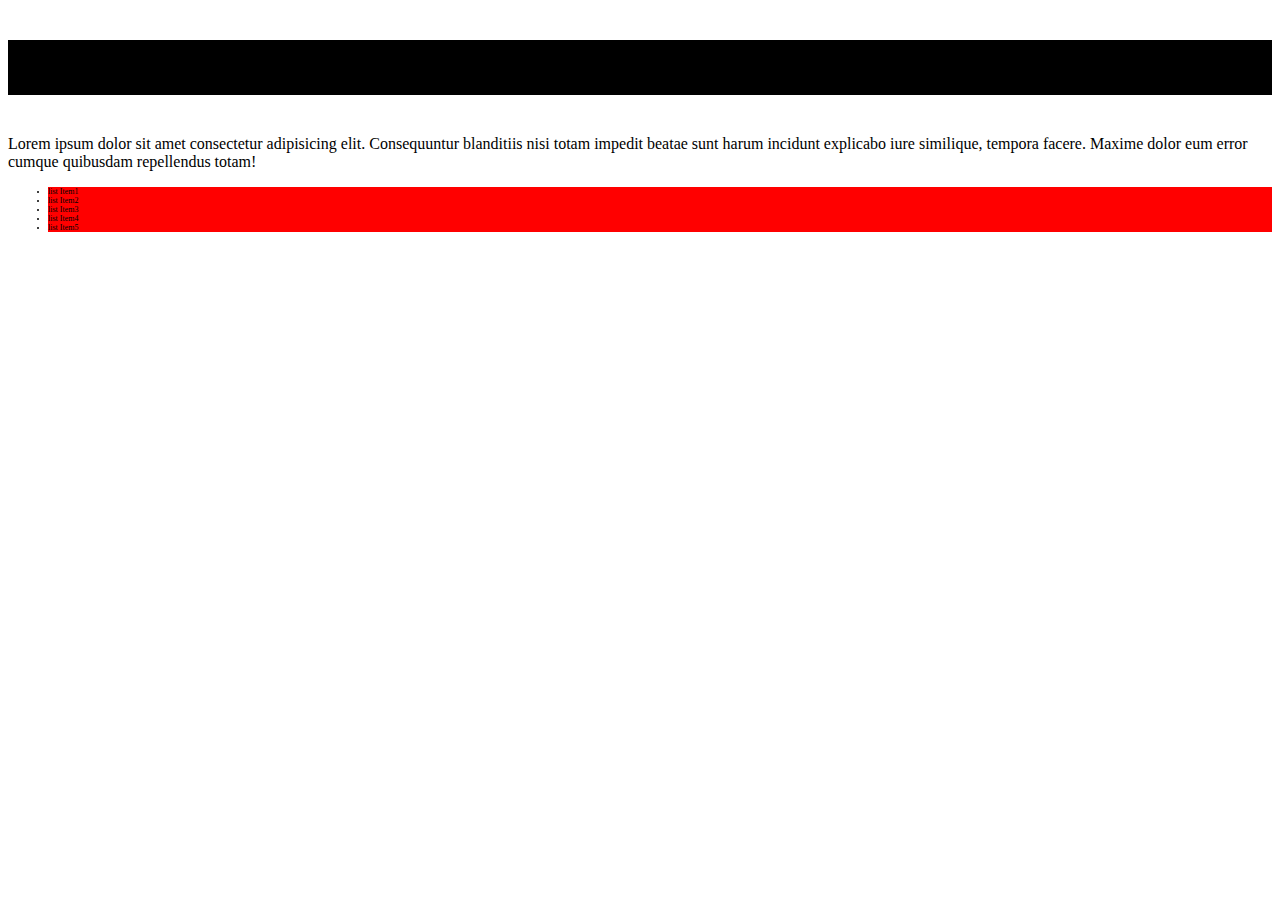
<file: index.html>
<!DOCTYPE html>
<html lang="en">
    <head>
        <title></title>
        <meta charset="UTF-8">
        <meta name="viewport" content="width=device-width, initial-scale=1">
        <link href="css/style.css" rel="stylesheet">
    </head>
    <body>
        <h2>Hello fucking World</h2>
        <p>Lorem ipsum dolor sit amet consectetur adipisicing elit. Consequuntur blanditiis nisi totam impedit beatae sunt harum incidunt explicabo iure similique, tempora facere. Maxime dolor eum error cumque quibusdam repellendus totam!</p>

        <ul>
            <li>list Item1</li>
            <li>list Item2</li>
            <li>list Item3</li>
            <li>list Item4</li>
            <li>list Item5</li>
        </ul>
    </body>
</html>
</file>
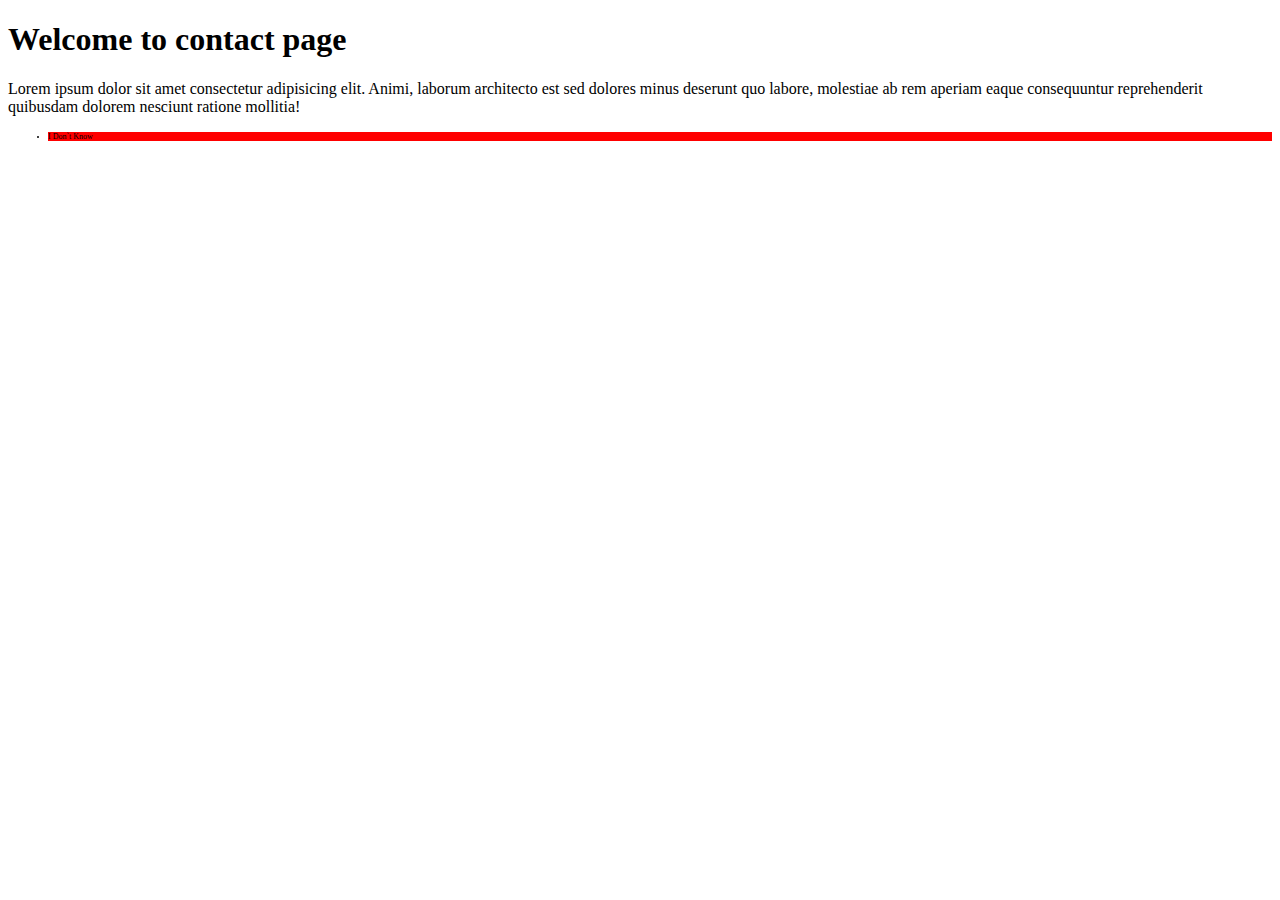
<file: contact.html>
<!DOCTYPE html>
<html lang="en">
    <head>
        <title>contact</title>
        <meta charset="UTF-8">
        <meta name="viewport" content="width=device-width, initial-scale=1">
        <link href="css/style.css" rel="stylesheet">
    </head>
    <body>
        <h1>Welcome to contact page</h1>
        <p>Lorem ipsum dolor sit amet consectetur adipisicing elit. Animi, laborum architecto est sed dolores minus deserunt quo labore, molestiae ab rem aperiam eaque consequuntur reprehenderit quibusdam dolorem nesciunt ratione mollitia!</p>
	<ul>
	<li>I Don`t Know</li>
	</ul>
    </body>
</html>
</file>
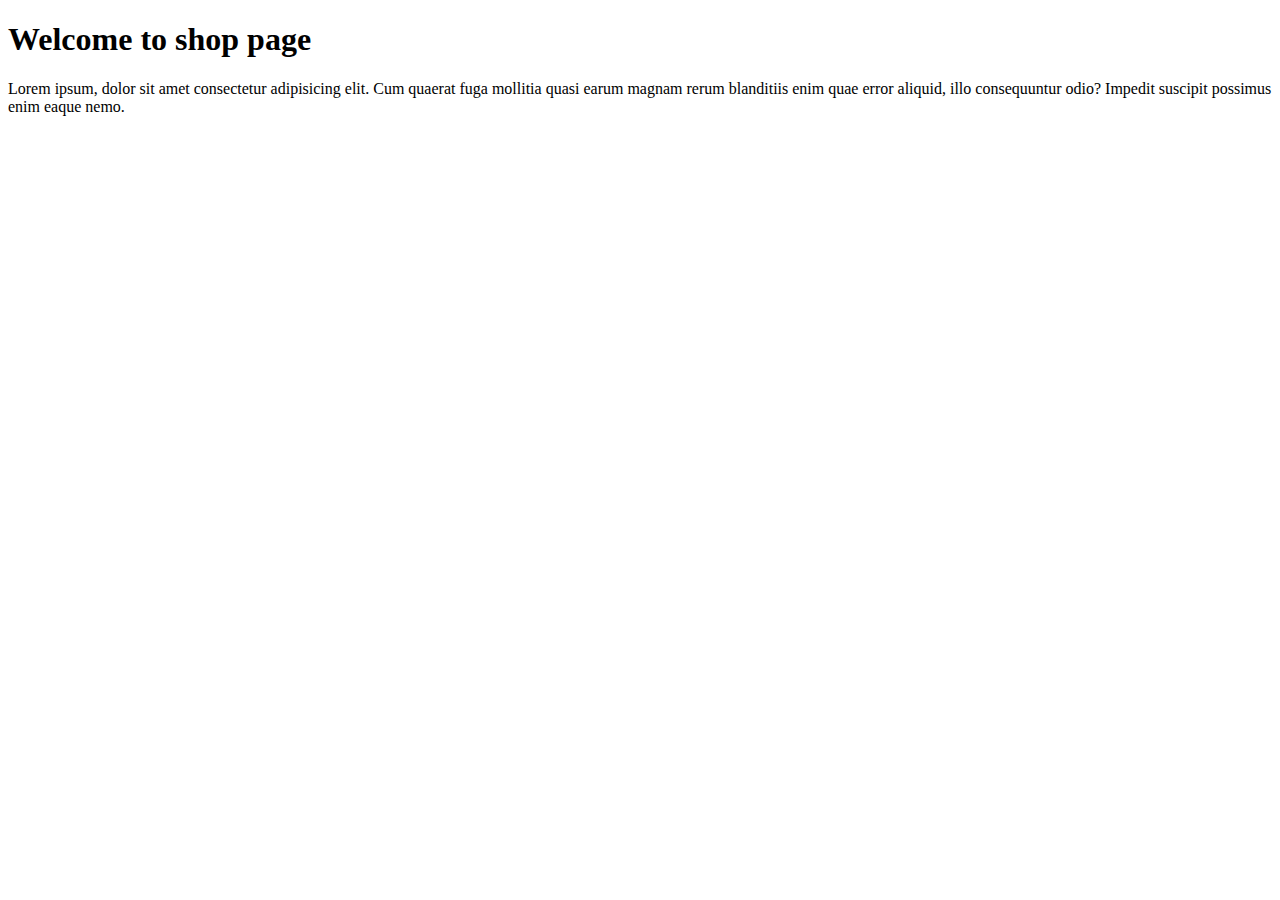
<file: shop.html>
<!DOCTYPE html>
<html lang="en">
    <head>
        <title>Shop page</title>
        <meta charset="UTF-8">
        <meta name="viewport" content="width=device-width, initial-scale=1">
        <link href="css/style.css" rel="stylesheet">
    </head>
    <body>
        <h1>Welcome to shop page</h1>
        <p>Lorem ipsum, dolor sit amet consectetur adipisicing elit. Cum quaerat fuga mollitia quasi earum magnam rerum blanditiis enim quae error aliquid, illo consequuntur odio? Impedit suscipit possimus enim eaque nemo.</p>
    </body>
</html>
</file>
<file: css/style.css>
h2 {
    background-color: black;
    font-size: 3em;
}
li {
    background-color:red;
    font-size: 0.5em;
}
</file>
